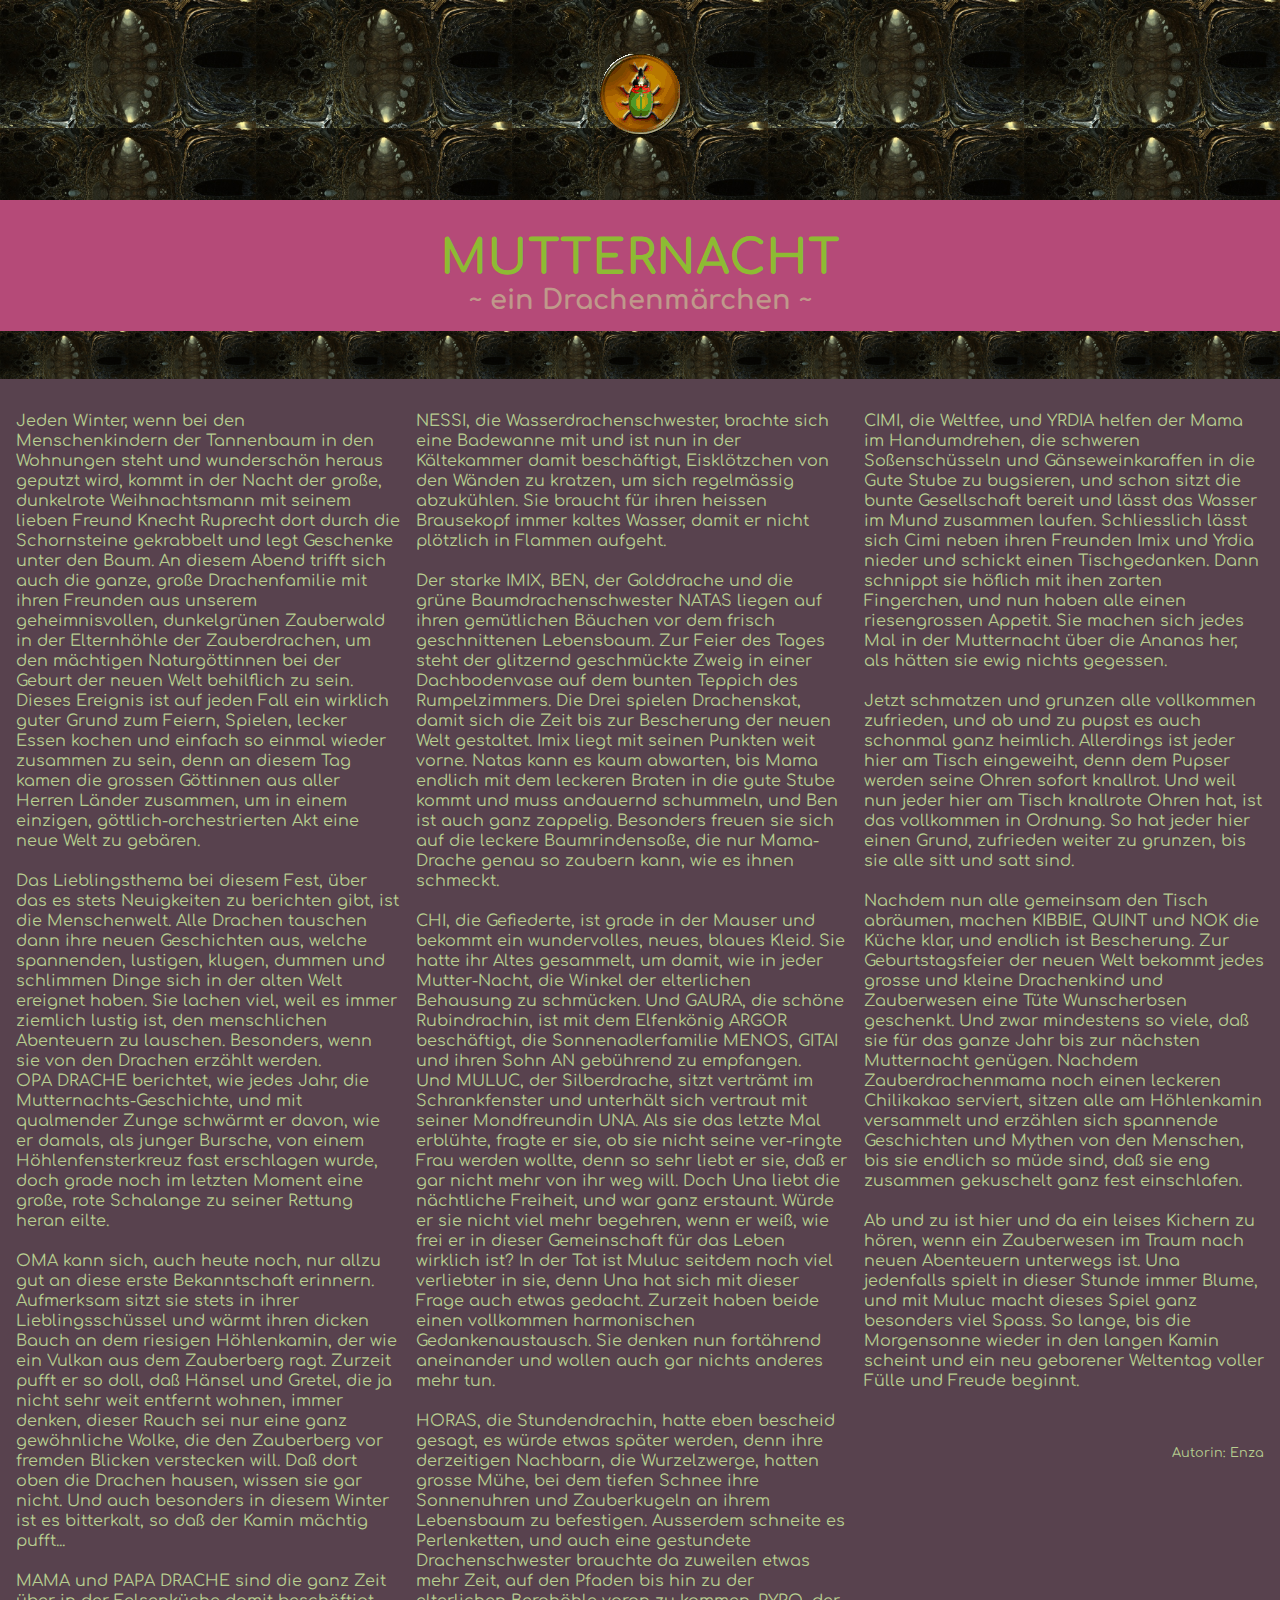
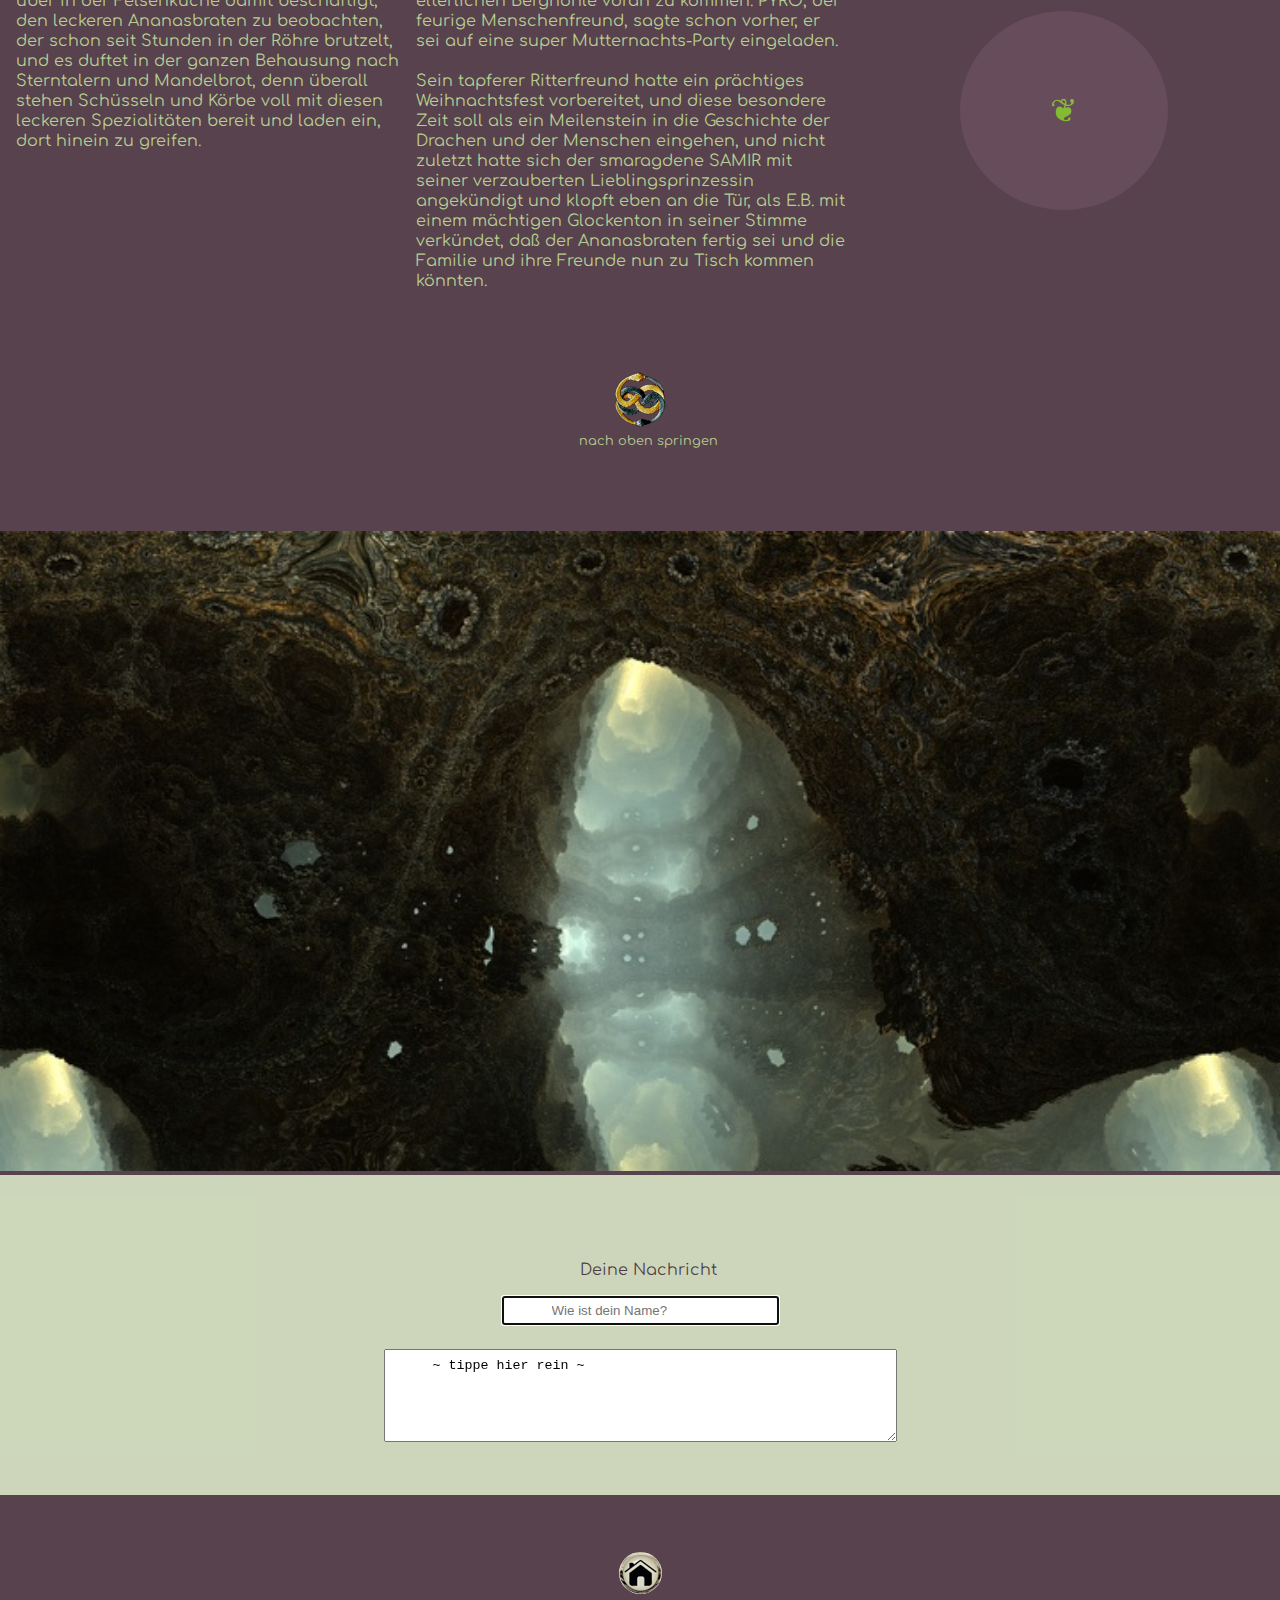
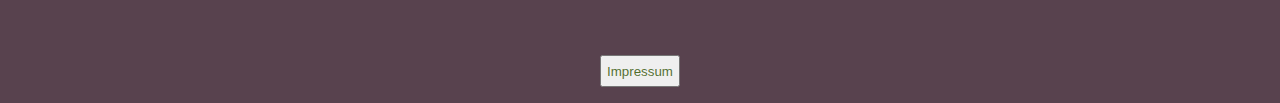
<file: index.html>
<!DOCTYPE html>
<html lang="de">
<head>
    <meta charset="UTF-8">
    <meta http-equiv="X-UA-Compatible" content="IE=edge">
    <meta name="viewport" content="width=device-width, initial-scale=1.0">
    <title>&#10087; Mutternacht</title>
    <link rel="stylesheet" href="style.css">
<link rel="icon" href="images/favicon.png">
<link rel="preconnect" href="https://fonts.googleapis.com">
    <link rel="preconnect" href="https://fonts.gstatic.com" crossorigin>
    <link href="https://fonts.googleapis.com/css2?family=Comfortaa:wght@300&display=swap" rel="stylesheet">
    <link rel="preconnect" href="https://fonts.googleapis.com">
    <meta name="author" content="Enza von metaTronics">
<meta name="description" content="Zauberwaldgeschichten für grosse und kleine Kinder.">
</head>
<body>
    <header>
        <div id="header-img"  alt="main-header">
            <div id="beetle">
            <a href="#message"><img src="images/beetle.png" alt="beetle"></a>
            </div>
        </div>  
        <h1>MUTTERNACHT</h1>
        <h2>~ ein Drachenmärchen ~</h2>
        <div class="bauchbinde">           
            <div id="babi"  alt="bauchbinde"></div>
        </div>
    </header>
    <main>
        <article class="grid-container">
            <section class="story">
                <p>Jeden Winter, wenn bei den Menschenkindern der Tannenbaum in den Wohnungen steht und wunderschön heraus geputzt wird, kommt in der Nacht der große, dunkelrote Weihnachtsmann mit seinem lieben Freund Knecht Ruprecht dort durch die Schornsteine gekrabbelt und legt Geschenke unter den Baum. An diesem Abend trifft sich auch die ganze, große Drachenfamilie mit ihren Freunden aus unserem geheimnisvollen, dunkelgrünen Zauberwald in der Elternhöhle der Zauberdrachen, um den mächtigen Naturgöttinnen bei der Geburt der neuen Welt behilflich zu sein. Dieses Ereignis ist auf jeden Fall ein wirklich guter Grund zum Feiern, Spielen, lecker Essen kochen und einfach so einmal wieder zusammen zu sein, denn an diesem Tag kamen die grossen Göttinnen aus aller Herren Länder zusammen, um in einem einzigen, göttlich-orchestrierten Akt eine neue Welt zu gebären. <br><br>
                 Das Lieblingsthema bei diesem Fest, über das es stets Neuigkeiten zu berichten gibt, ist die Menschenwelt. Alle Drachen tauschen dann ihre neuen Geschichten aus, welche spannenden, lustigen, klugen, dummen und schlimmen Dinge sich in der alten Welt ereignet haben. Sie lachen viel, weil es immer ziemlich lustig ist, den menschlichen Abenteuern zu lauschen. Besonders, wenn sie von den Drachen erzählt werden.<br>
                    OPA DRACHE berichtet, wie jedes Jahr, die Mutternachts-Geschichte, und mit qualmender Zunge schwärmt er davon, wie er damals, als junger Bursche, von einem Höhlenfensterkreuz fast erschlagen wurde, doch grade noch im letzten Moment eine große, rote Schalange zu seiner Rettung heran eilte.   <br><br>                      OMA kann sich, auch heute noch, nur allzu gut an diese erste Bekanntschaft erinnern. Aufmerksam sitzt sie stets in ihrer Lieblingsschüssel und wärmt ihren dicken Bauch an dem riesigen Höhlenkamin, der wie ein Vulkan aus dem Zauberberg ragt. Zurzeit pufft er so doll, daß Hänsel und Gretel, die ja nicht sehr weit entfernt wohnen, immer denken, dieser Rauch sei nur eine ganz gewöhnliche Wolke, die den Zauberberg vor fremden Blicken verstecken will. Daß dort oben die Drachen hausen, wissen sie gar nicht. Und auch besonders in diesem Winter ist es bitterkalt, so daß der Kamin mächtig pufft...<br><br>
                    MAMA und PAPA DRACHE sind die ganz Zeit über in der Felsenküche damit beschäftigt, den leckeren Ananasbraten zu beobachten, der schon seit Stunden in der Röhre brutzelt, und es duftet in der ganzen Behausung nach Sterntalern und Mandelbrot, denn überall stehen Schüsseln und Körbe voll mit diesen leckeren Spezialitäten bereit und laden ein, dort hinein zu greifen.                   
                </p>
            </section>
            <section class="story">
                <p>
                    NESSI, die Wasserdrachenschwester, brachte sich eine Badewanne mit und ist nun in der Kältekammer damit beschäftigt, Eisklötzchen von den Wänden zu kratzen, um sich regelmässig abzukühlen. Sie braucht für ihren heissen Brausekopf immer kaltes Wasser, damit er nicht plötzlich in Flammen aufgeht.<br><br>                                               
                    Der starke IMIX, BEN, der Golddrache und die grüne Baumdrachenschwester NATAS liegen auf ihren gemütlichen Bäuchen vor dem frisch geschnittenen Lebensbaum. Zur Feier des Tages steht der glitzernd geschmückte Zweig in einer Dachbodenvase auf dem bunten Teppich des Rumpelzimmers. Die Drei spielen Drachenskat, damit sich die Zeit bis zur Bescherung der neuen Welt gestaltet. Imix liegt mit seinen Punkten weit vorne. Natas kann es kaum abwarten, bis Mama endlich mit dem leckeren Braten in die gute Stube kommt und muss andauernd schummeln, und Ben ist auch ganz zappelig. Besonders freuen sie sich auf die leckere Baumrindensoße, die nur Mama-Drache genau so zaubern kann, wie es ihnen schmeckt.<br><br>
CHI, die Gefiederte, ist grade in der Mauser und bekommt ein wundervolles, neues, blaues Kleid. Sie hatte ihr Altes gesammelt, um damit, wie in jeder Mutter-Nacht, die Winkel der elterlichen Behausung zu schmücken. Und GAURA, die schöne Rubindrachin, ist mit dem Elfenkönig ARGOR beschäftigt, die Sonnenadlerfamilie MENOS, GITAI und ihren Sohn AN gebührend zu empfangen.<br>
                    Und MULUC, der Silberdrache, sitzt verträmt im Schrankfenster und unterhält sich vertraut mit seiner Mondfreundin UNA. Als sie das letzte Mal erblühte, fragte er sie, ob sie nicht seine ver-ringte Frau werden wollte, denn so sehr liebt er sie, daß er gar nicht mehr von ihr weg will. Doch Una liebt die nächtliche Freiheit, und war ganz erstaunt. Würde er sie nicht viel mehr begehren, wenn er weiß, wie frei er in dieser Gemeinschaft für das Leben wirklich ist? In der Tat ist Muluc seitdem noch viel verliebter in sie, denn Una hat sich mit dieser Frage auch etwas gedacht. Zurzeit haben beide einen vollkommen harmonischen Gedankenaustausch. Sie denken nun fortährend aneinander und wollen auch gar nichts anderes mehr tun.<br><br>  HORAS, die Stundendrachin, hatte eben bescheid gesagt, es würde etwas später werden, denn ihre derzeitigen Nachbarn, die Wurzelzwerge, hatten grosse Mühe, bei dem tiefen Schnee ihre Sonnenuhren und Zauberkugeln an ihrem Lebensbaum zu befestigen. Ausserdem schneite es Perlenketten, und auch eine gestundete Drachenschwester brauchte da zuweilen etwas mehr Zeit, auf den Pfaden bis hin zu der elterlichen Berghöhle voran zu kommen.
                    PYRO, der feurige Menschenfreund, sagte schon vorher, er sei auf eine super Mutternachts-Party eingeladen.<br><br>  Sein tapferer Ritterfreund hatte ein prächtiges Weihnachtsfest vorbereitet, und diese besondere Zeit soll als ein Meilenstein in die Geschichte der Drachen und der Menschen eingehen, und nicht zuletzt hatte sich der smaragdene SAMIR mit seiner verzauberten Lieblingsprinzessin angekündigt und klopft eben an die Tür, als E.B. mit einem mächtigen Glockenton in seiner Stimme verkündet, daß der Ananasbraten fertig sei und die Familie und ihre Freunde nun zu Tisch kommen könnten. 
                </p>
            </section>
            <section class="story">
                <p id="teil3">               
                     CIMI, die Weltfee, und YRDIA helfen der Mama im Handumdrehen, die schweren Soßenschüsseln und Gänseweinkaraffen in die Gute Stube zu bugsieren, und schon sitzt die bunte Gesellschaft bereit und lässt das Wasser im Mund zusammen laufen. Schliesslich lässt sich Cimi neben ihren Freunden Imix und Yrdia nieder und schickt einen Tischgedanken. Dann schnippt sie höflich mit ihen zarten Fingerchen, und nun haben alle einen riesengrossen Appetit. Sie machen sich jedes Mal in der Mutternacht über die Ananas her, als hätten sie ewig nichts gegessen.<br><br>
                    Jetzt schmatzen und grunzen alle vollkommen zufrieden, und ab und zu pupst es auch schonmal ganz heimlich. Allerdings ist jeder hier am Tisch eingeweiht, denn dem Pupser werden seine Ohren sofort knallrot. Und weil nun jeder hier am Tisch knallrote Ohren hat, ist das vollkommen in Ordnung. So hat jeder hier einen Grund, zufrieden weiter zu grunzen, bis sie alle sitt und satt sind. <br><br>
                    Nachdem nun alle gemeinsam den Tisch abräumen, machen KIBBIE, QUINT und NOK die Küche klar, und endlich ist Bescherung. Zur Geburtstagsfeier der neuen Welt bekommt jedes grosse und kleine Drachenkind und Zauberwesen eine Tüte Wunscherbsen geschenkt. Und zwar mindestens so viele, daß sie für das ganze Jahr bis zur nächsten Mutternacht genügen. Nachdem Zauberdrachenmama noch einen leckeren Chilikakao serviert, sitzen alle am Höhlenkamin versammelt und erzählen sich spannende Geschichten und Mythen von den Menschen, bis sie endlich so müde sind, daß sie eng zusammen gekuschelt ganz fest einschlafen.<br><br> Ab und zu ist hier und da ein leises Kichern zu hören, wenn ein Zauberwesen im Traum nach neuen Abenteuern unterwegs ist. Una jedenfalls spielt in dieser Stunde immer Blume, und mit Muluc macht dieses Spiel ganz besonders viel Spass. So lange, bis die Morgensonne wieder in den langen Kamin scheint und ein neu geborener Weltentag voller Fülle und Freude beginnt.
                    <br><br>
                    <p id="autorin">Autorin: Enza</p>
                    <br><br>
                    <div id="symbol-box">
                    <span id="symbol">&#10086</span>
                    </div>
                </p>
            </section>
        </article>
       
<div id="snake-box">
        <a href="#beetle"><img id="snake" src="images/snake_mini.png" alt="snakes">
</a><p id="oben-txt">nach oben springen</p>
</div>
  <article class="abspann">       
<div id="tweak-box">
      <img id="tweak" src="images/lesmontsDragontweak2~2.jpg" alt="dragontweak2"> 
</div>      
        </article>
     </main>   
  <footer>  
<form class="textarea">
    <label for="message"><p id="message">Deine Nachricht</p></label>
        <input height="2.5rem" width="7rem" type="text" name="vn" autofocus required placeholder="Wie ist dein Name?">        
            <textarea id="nachricht-txt" cols="50" rows="5">~ tippe hier rein ~
            </textarea>
        </form>
<div id="home-box">      
    <a href="#beetle"><img id="home" src="images/homebutt-gold.jpg" alt="homebutton"></a>
            </div>
</footer>
<div id="impressum-box">
    <div id="impressum">
        <a href="impressum.html"><button>Impressum</button></a>
    </div>
</div>
</body>
</html>
</file>
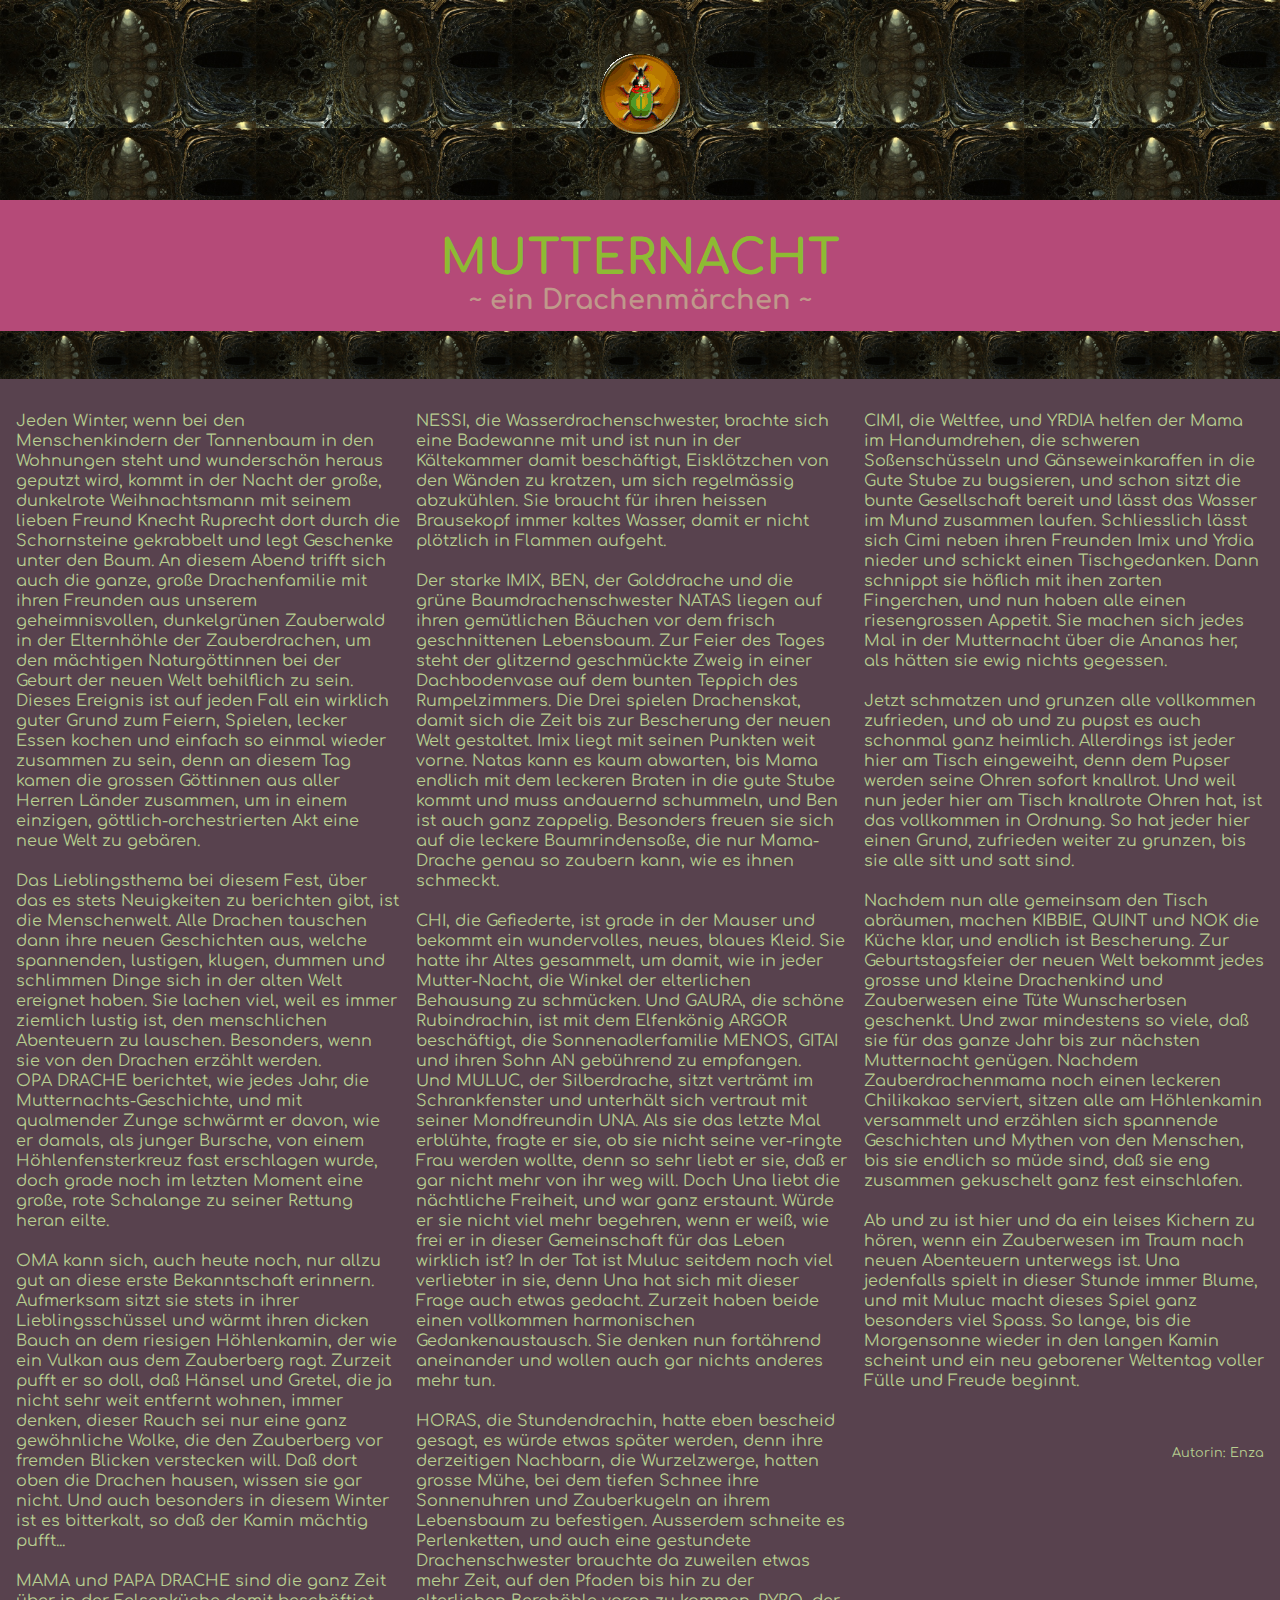
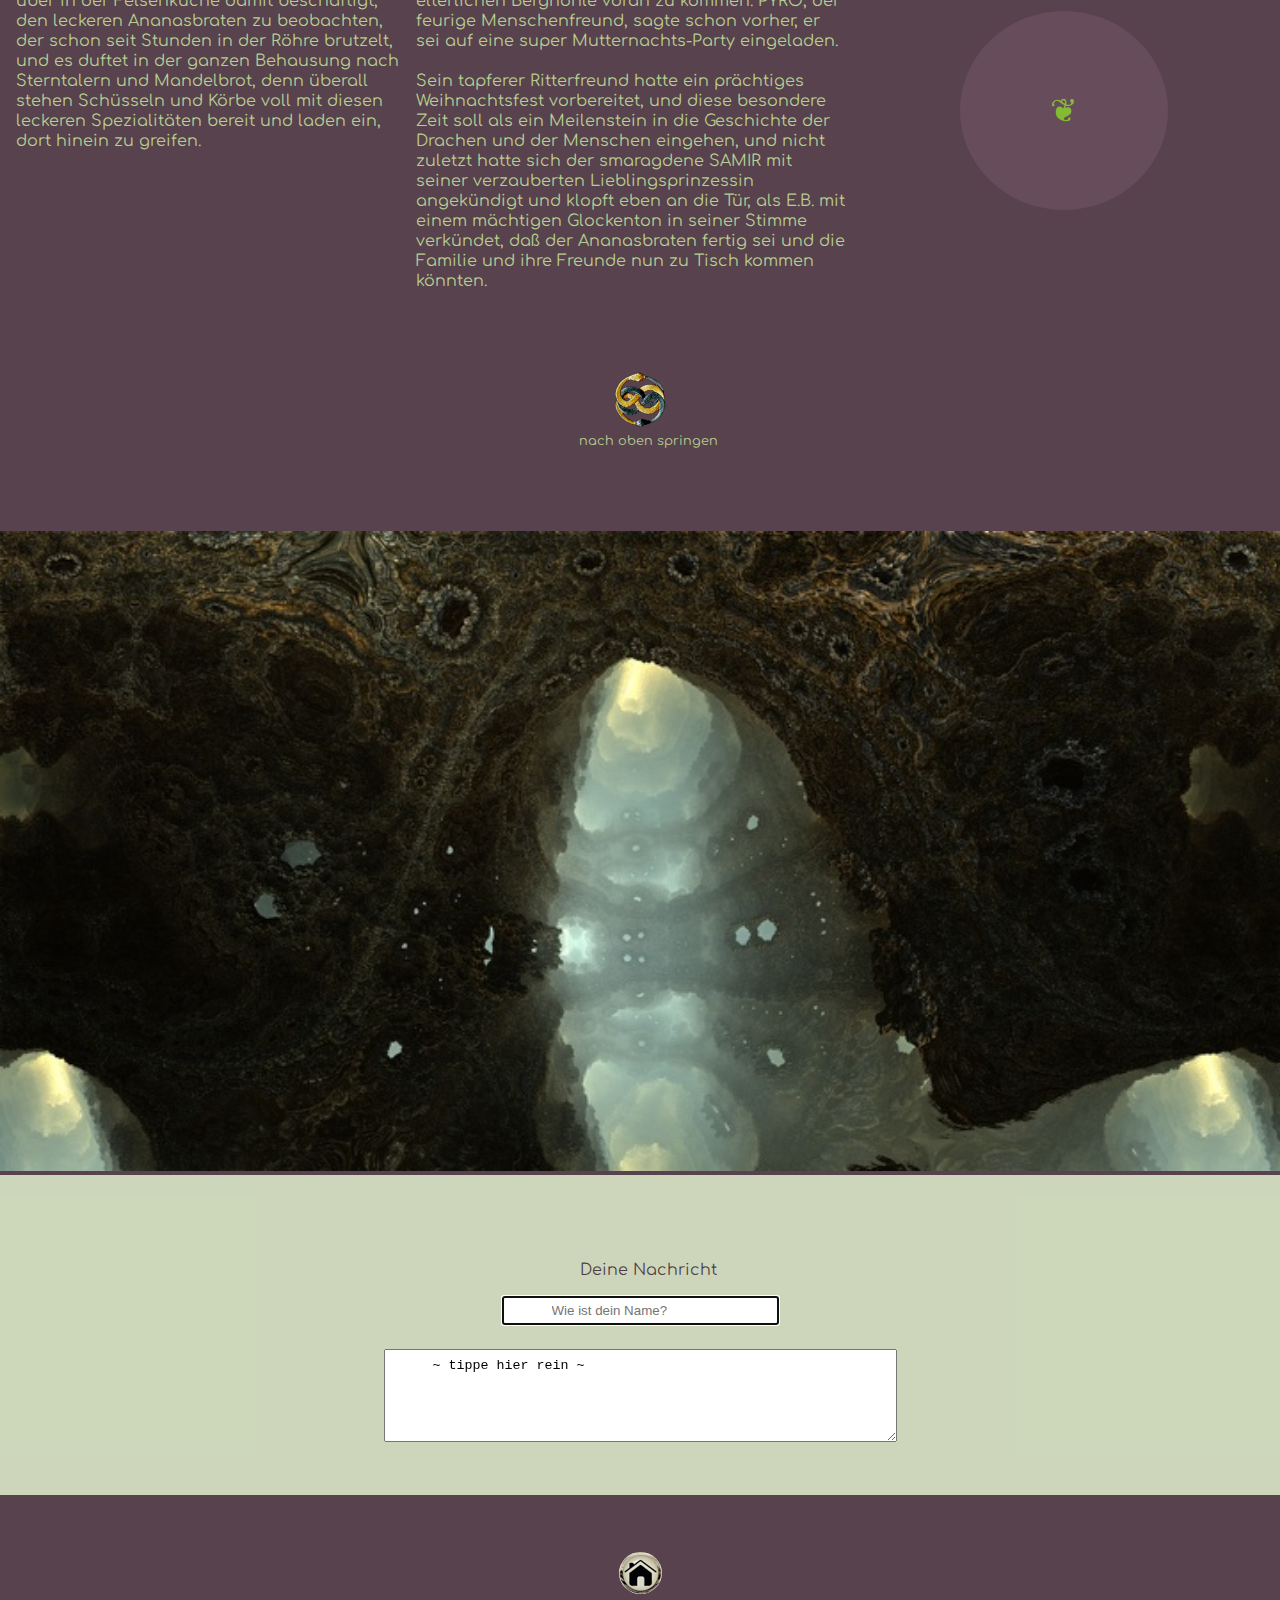
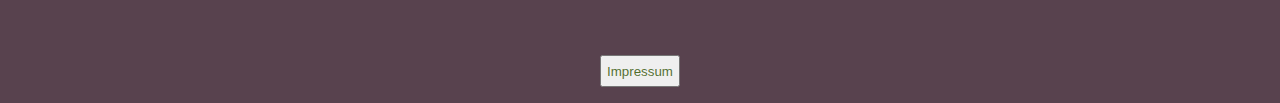
<file: mutternacht/index.html>
<!DOCTYPE html>
<html lang="de">
<head>
    <meta charset="UTF-8">
    <meta http-equiv="X-UA-Compatible" content="IE=edge">
    <meta name="viewport" content="width=device-width, initial-scale=1.0">
    <title>&#10087; Mutternacht</title>
    <link rel="stylesheet" href="style.css">
<link rel="icon" href="images/favicon.png">
<link rel="preconnect" href="https://fonts.googleapis.com">
    <link rel="preconnect" href="https://fonts.gstatic.com" crossorigin>
    <link href="https://fonts.googleapis.com/css2?family=Comfortaa:wght@300&display=swap" rel="stylesheet">
    <link rel="preconnect" href="https://fonts.googleapis.com">
    <meta name="author" content="Enza von metaTronics">
<meta name="description" content="Zauberwaldgeschichten für grosse und kleine Kinder.">
</head>
<body>
    <header>
        <div id="header-img"  alt="main-header">
            <div id="beetle">
            <a href="#message"><img src="images/beetle.png" alt="beetle"></a>
            </div>
        </div>  
        <h1>MUTTERNACHT</h1>
        <h2>~ ein Drachenmärchen ~</h2>
        <div class="bauchbinde">           
            <div id="babi"  alt="bauchbinde"></div>
        </div>
    </header>
    <main>
        <article class="grid-container">
            <section class="story">
                <p>Jeden Winter, wenn bei den Menschenkindern der Tannenbaum in den Wohnungen steht und wunderschön heraus geputzt wird, kommt in der Nacht der große, dunkelrote Weihnachtsmann mit seinem lieben Freund Knecht Ruprecht dort durch die Schornsteine gekrabbelt und legt Geschenke unter den Baum. An diesem Abend trifft sich auch die ganze, große Drachenfamilie mit ihren Freunden aus unserem geheimnisvollen, dunkelgrünen Zauberwald in der Elternhöhle der Zauberdrachen, um den mächtigen Naturgöttinnen bei der Geburt der neuen Welt behilflich zu sein. Dieses Ereignis ist auf jeden Fall ein wirklich guter Grund zum Feiern, Spielen, lecker Essen kochen und einfach so einmal wieder zusammen zu sein, denn an diesem Tag kamen die grossen Göttinnen aus aller Herren Länder zusammen, um in einem einzigen, göttlich-orchestrierten Akt eine neue Welt zu gebären. <br><br>
                 Das Lieblingsthema bei diesem Fest, über das es stets Neuigkeiten zu berichten gibt, ist die Menschenwelt. Alle Drachen tauschen dann ihre neuen Geschichten aus, welche spannenden, lustigen, klugen, dummen und schlimmen Dinge sich in der alten Welt ereignet haben. Sie lachen viel, weil es immer ziemlich lustig ist, den menschlichen Abenteuern zu lauschen. Besonders, wenn sie von den Drachen erzählt werden.<br>
                    OPA DRACHE berichtet, wie jedes Jahr, die Mutternachts-Geschichte, und mit qualmender Zunge schwärmt er davon, wie er damals, als junger Bursche, von einem Höhlenfensterkreuz fast erschlagen wurde, doch grade noch im letzten Moment eine große, rote Schalange zu seiner Rettung heran eilte.   <br><br>                      OMA kann sich, auch heute noch, nur allzu gut an diese erste Bekanntschaft erinnern. Aufmerksam sitzt sie stets in ihrer Lieblingsschüssel und wärmt ihren dicken Bauch an dem riesigen Höhlenkamin, der wie ein Vulkan aus dem Zauberberg ragt. Zurzeit pufft er so doll, daß Hänsel und Gretel, die ja nicht sehr weit entfernt wohnen, immer denken, dieser Rauch sei nur eine ganz gewöhnliche Wolke, die den Zauberberg vor fremden Blicken verstecken will. Daß dort oben die Drachen hausen, wissen sie gar nicht. Und auch besonders in diesem Winter ist es bitterkalt, so daß der Kamin mächtig pufft...<br><br>
                    MAMA und PAPA DRACHE sind die ganz Zeit über in der Felsenküche damit beschäftigt, den leckeren Ananasbraten zu beobachten, der schon seit Stunden in der Röhre brutzelt, und es duftet in der ganzen Behausung nach Sterntalern und Mandelbrot, denn überall stehen Schüsseln und Körbe voll mit diesen leckeren Spezialitäten bereit und laden ein, dort hinein zu greifen.                   
                </p>
            </section>
            <section class="story">
                <p>
                    NESSI, die Wasserdrachenschwester, brachte sich eine Badewanne mit und ist nun in der Kältekammer damit beschäftigt, Eisklötzchen von den Wänden zu kratzen, um sich regelmässig abzukühlen. Sie braucht für ihren heissen Brausekopf immer kaltes Wasser, damit er nicht plötzlich in Flammen aufgeht.<br><br>                                               
                    Der starke IMIX, BEN, der Golddrache und die grüne Baumdrachenschwester NATAS liegen auf ihren gemütlichen Bäuchen vor dem frisch geschnittenen Lebensbaum. Zur Feier des Tages steht der glitzernd geschmückte Zweig in einer Dachbodenvase auf dem bunten Teppich des Rumpelzimmers. Die Drei spielen Drachenskat, damit sich die Zeit bis zur Bescherung der neuen Welt gestaltet. Imix liegt mit seinen Punkten weit vorne. Natas kann es kaum abwarten, bis Mama endlich mit dem leckeren Braten in die gute Stube kommt und muss andauernd schummeln, und Ben ist auch ganz zappelig. Besonders freuen sie sich auf die leckere Baumrindensoße, die nur Mama-Drache genau so zaubern kann, wie es ihnen schmeckt.<br><br>
CHI, die Gefiederte, ist grade in der Mauser und bekommt ein wundervolles, neues, blaues Kleid. Sie hatte ihr Altes gesammelt, um damit, wie in jeder Mutter-Nacht, die Winkel der elterlichen Behausung zu schmücken. Und GAURA, die schöne Rubindrachin, ist mit dem Elfenkönig ARGOR beschäftigt, die Sonnenadlerfamilie MENOS, GITAI und ihren Sohn AN gebührend zu empfangen.<br>
                    Und MULUC, der Silberdrache, sitzt verträmt im Schrankfenster und unterhält sich vertraut mit seiner Mondfreundin UNA. Als sie das letzte Mal erblühte, fragte er sie, ob sie nicht seine ver-ringte Frau werden wollte, denn so sehr liebt er sie, daß er gar nicht mehr von ihr weg will. Doch Una liebt die nächtliche Freiheit, und war ganz erstaunt. Würde er sie nicht viel mehr begehren, wenn er weiß, wie frei er in dieser Gemeinschaft für das Leben wirklich ist? In der Tat ist Muluc seitdem noch viel verliebter in sie, denn Una hat sich mit dieser Frage auch etwas gedacht. Zurzeit haben beide einen vollkommen harmonischen Gedankenaustausch. Sie denken nun fortährend aneinander und wollen auch gar nichts anderes mehr tun.<br><br>  HORAS, die Stundendrachin, hatte eben bescheid gesagt, es würde etwas später werden, denn ihre derzeitigen Nachbarn, die Wurzelzwerge, hatten grosse Mühe, bei dem tiefen Schnee ihre Sonnenuhren und Zauberkugeln an ihrem Lebensbaum zu befestigen. Ausserdem schneite es Perlenketten, und auch eine gestundete Drachenschwester brauchte da zuweilen etwas mehr Zeit, auf den Pfaden bis hin zu der elterlichen Berghöhle voran zu kommen.
                    PYRO, der feurige Menschenfreund, sagte schon vorher, er sei auf eine super Mutternachts-Party eingeladen.<br><br>  Sein tapferer Ritterfreund hatte ein prächtiges Weihnachtsfest vorbereitet, und diese besondere Zeit soll als ein Meilenstein in die Geschichte der Drachen und der Menschen eingehen, und nicht zuletzt hatte sich der smaragdene SAMIR mit seiner verzauberten Lieblingsprinzessin angekündigt und klopft eben an die Tür, als E.B. mit einem mächtigen Glockenton in seiner Stimme verkündet, daß der Ananasbraten fertig sei und die Familie und ihre Freunde nun zu Tisch kommen könnten. 
                </p>
            </section>
            <section class="story">
                <p id="teil3">               
                     CIMI, die Weltfee, und YRDIA helfen der Mama im Handumdrehen, die schweren Soßenschüsseln und Gänseweinkaraffen in die Gute Stube zu bugsieren, und schon sitzt die bunte Gesellschaft bereit und lässt das Wasser im Mund zusammen laufen. Schliesslich lässt sich Cimi neben ihren Freunden Imix und Yrdia nieder und schickt einen Tischgedanken. Dann schnippt sie höflich mit ihen zarten Fingerchen, und nun haben alle einen riesengrossen Appetit. Sie machen sich jedes Mal in der Mutternacht über die Ananas her, als hätten sie ewig nichts gegessen.<br><br>
                    Jetzt schmatzen und grunzen alle vollkommen zufrieden, und ab und zu pupst es auch schonmal ganz heimlich. Allerdings ist jeder hier am Tisch eingeweiht, denn dem Pupser werden seine Ohren sofort knallrot. Und weil nun jeder hier am Tisch knallrote Ohren hat, ist das vollkommen in Ordnung. So hat jeder hier einen Grund, zufrieden weiter zu grunzen, bis sie alle sitt und satt sind. <br><br>
                    Nachdem nun alle gemeinsam den Tisch abräumen, machen KIBBIE, QUINT und NOK die Küche klar, und endlich ist Bescherung. Zur Geburtstagsfeier der neuen Welt bekommt jedes grosse und kleine Drachenkind und Zauberwesen eine Tüte Wunscherbsen geschenkt. Und zwar mindestens so viele, daß sie für das ganze Jahr bis zur nächsten Mutternacht genügen. Nachdem Zauberdrachenmama noch einen leckeren Chilikakao serviert, sitzen alle am Höhlenkamin versammelt und erzählen sich spannende Geschichten und Mythen von den Menschen, bis sie endlich so müde sind, daß sie eng zusammen gekuschelt ganz fest einschlafen.<br><br> Ab und zu ist hier und da ein leises Kichern zu hören, wenn ein Zauberwesen im Traum nach neuen Abenteuern unterwegs ist. Una jedenfalls spielt in dieser Stunde immer Blume, und mit Muluc macht dieses Spiel ganz besonders viel Spass. So lange, bis die Morgensonne wieder in den langen Kamin scheint und ein neu geborener Weltentag voller Fülle und Freude beginnt.
                    <br><br>
                    <p id="autorin">Autorin: Enza</p>
                    <br><br>
                    <div id="symbol-box">
                    <span id="symbol">&#10086</span>
                    </div>
                </p>
            </section>
        </article>
       
<div id="snake-box">
        <a href="#beetle"><img id="snake" src="images/snake_mini.png" alt="snakes">
</a><p id="oben-txt">nach oben springen</p>
</div>
  <article class="abspann">       
<div id="tweak-box">
      <img id="tweak" src="images/lesmontsDragontweak2~2.jpg" alt="dragontweak2"> 
</div>      
        </article>
     </main>   
  <footer>  
<form class="textarea">
    <label for="message"><p id="message">Deine Nachricht</p></label>
        <input height="2.5rem" width="7rem" type="text" name="vn" autofocus required placeholder="Wie ist dein Name?">        
            <textarea id="nachricht-txt" cols="50" rows="5">~ tippe hier rein ~
            </textarea>
        </form>
<div id="home-box">      
    <a href="#beetle"><img id="home" src="images/homebutt-gold.jpg" alt="homebutton"></a>
            </div>
</footer>
<div id="impressum-box">
    <div id="impressum">
        <a href="impressum.html"><button>Impressum</button></a>
    </div>
</div>
</body>
</html>
</file>
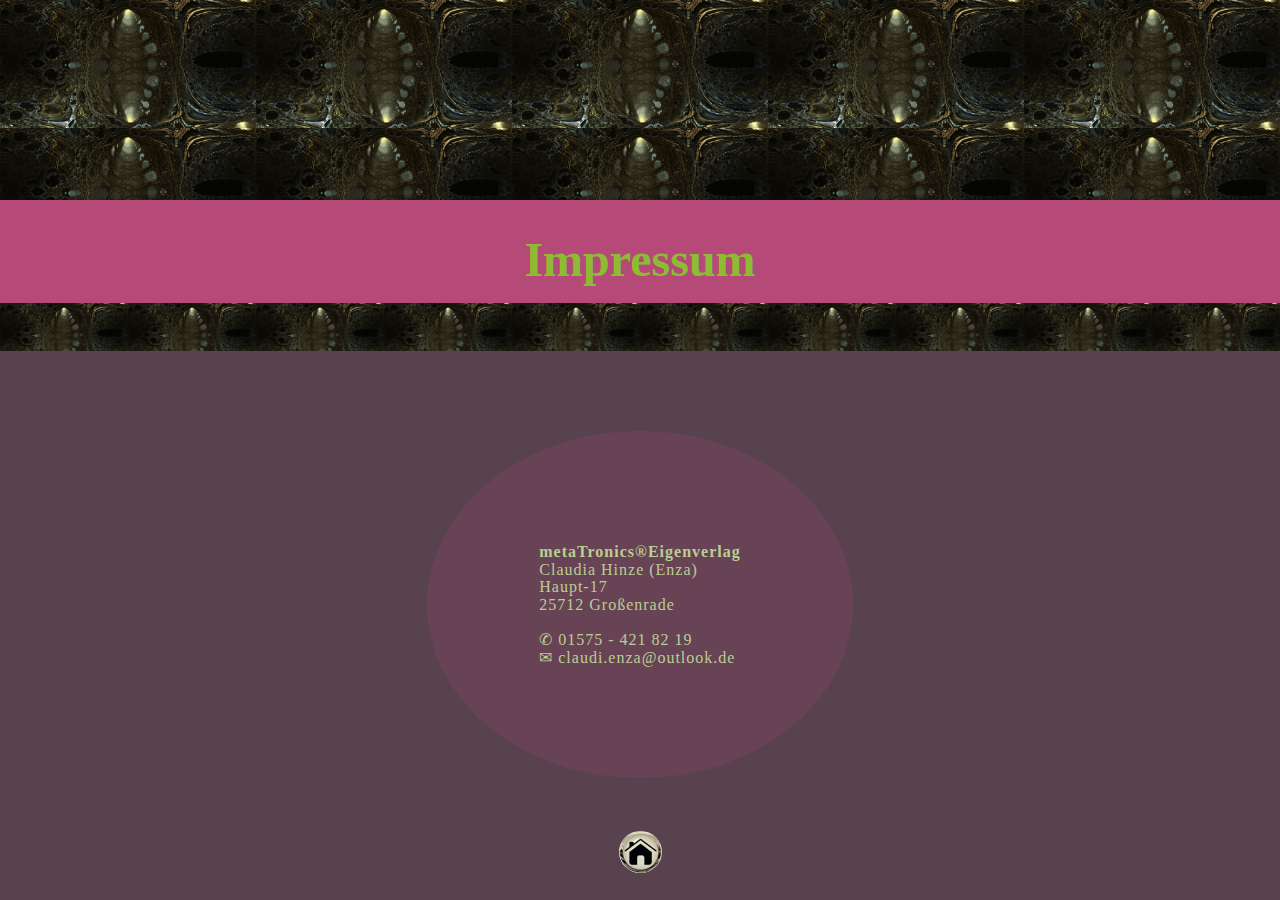
<file: impressum.html>
<!DOCTYPE html>
<html lang="de">
<head>
    <meta charset="UTF-8">
    <meta http-equiv="X-UA-Compatible" content="IE=edge">
    <meta name="viewport" content="width=device-width, initial-scale=1.0">
    <title>&#119070; Impressum &#119070;</title>
    <link href="https://fonts.googleapis.com/css?family=Raleway" rel="stylesheet" type="text/css">
<link rel="stylesheet" href="style.css">
<link rel="icon" href="images/politron-fav.png">
</head>
<body>
    <header>
        <div id="header-img"  alt="main-header">
                 </div>  
        <h1 id="impressum">Impressum</h1>
        <div class="bauchbinde">          
            <div id="babi"  alt="bauchbinde"></div>
        </div>
    </header>
    <main id="main">
       <div id="kreis-box">
                <div id="kreis">
                    <p id="imp-txt">
                <strong>metaTronics&#174;Eigenverlag</strong><br>
                    Claudia Hinze (Enza)<br>
                    Haupt-17<br>
                    25712 Großenrade<br>
                    <br>
                    &#9990; 01575 - 421 82 19<br>
                    &#9993; claudi.enza@outlook.de
                    </p>
                </div>
            </div>    
    </main>
    <footer>
        <div id="homebutton-box">
        <a href="index.html"><img id="homebutton" src="images/homebutt-gold.jpg" alt="homebutton"></a>
        </div>
    </footer>
</body>
</html>
</file>
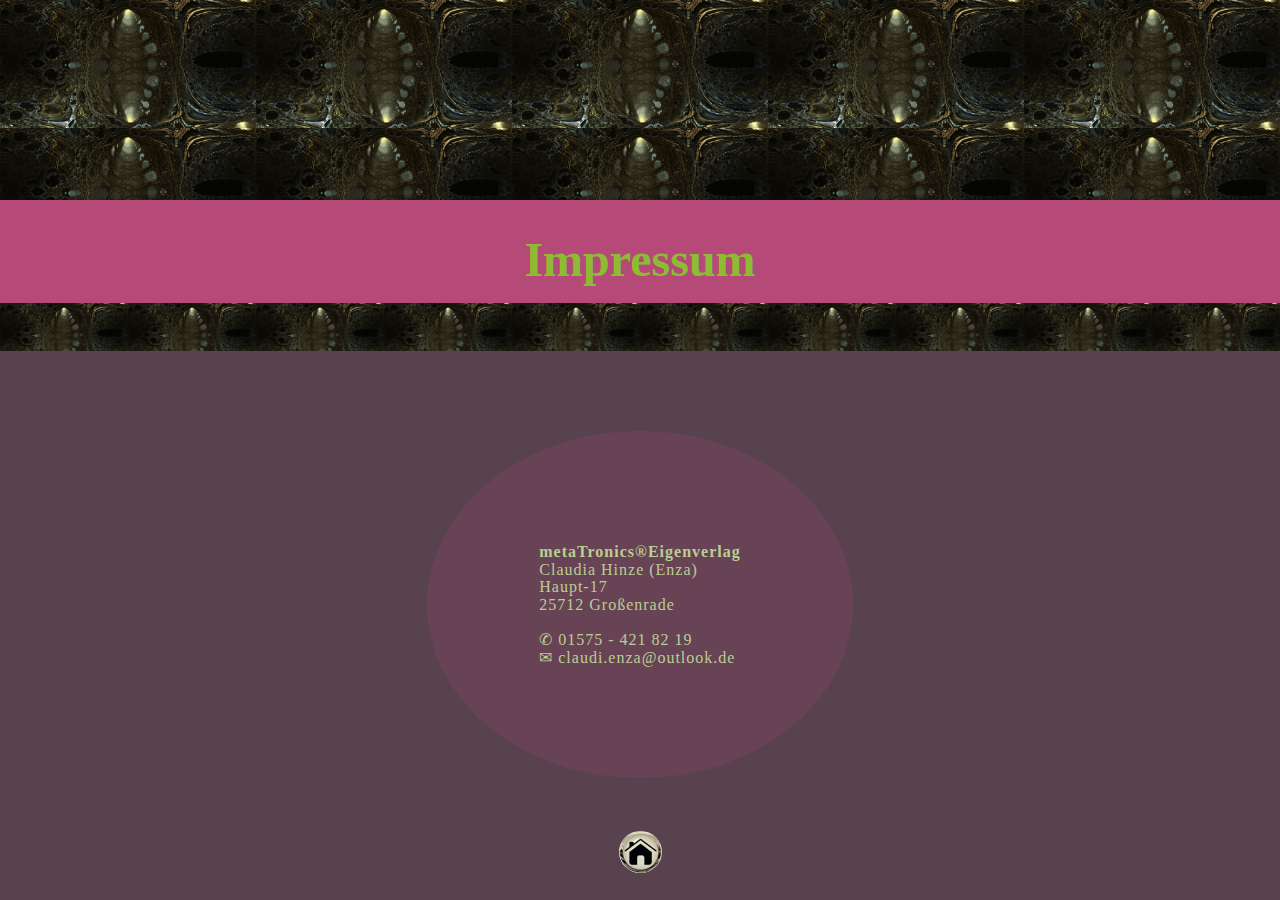
<file: mutternacht/impressum.html>
<!DOCTYPE html>
<html lang="de">
<head>
    <meta charset="UTF-8">
    <meta http-equiv="X-UA-Compatible" content="IE=edge">
    <meta name="viewport" content="width=device-width, initial-scale=1.0">
    <title>&#119070; Impressum &#119070;</title>
    <link href="https://fonts.googleapis.com/css?family=Raleway" rel="stylesheet" type="text/css">
<link rel="stylesheet" href="style.css">
<link rel="icon" href="images/politron-fav.png">
</head>
<body>
    <header>
        <div id="header-img"  alt="main-header">
                 </div>  
        <h1 id="impressum">Impressum</h1>
        <div class="bauchbinde">          
            <div id="babi"  alt="bauchbinde"></div>
        </div>
    </header>
    <main id="main">
       <div id="kreis-box">
                <div id="kreis">
                    <p id="imp-txt">
                <strong>metaTronics&#174;Eigenverlag</strong><br>
                    Claudia Hinze (Enza)<br>
                    Haupt-17<br>
                    25712 Großenrade<br>
                    <br>
                    &#9990; 01575 - 421 82 19<br>
                    &#9993; claudi.enza@outlook.de
                    </p>
                </div>
            </div>    
    </main>
    <footer>
        <div id="homebutton-box">
        <a href="index.html"><img id="homebutton" src="images/homebutt-gold.jpg" alt="homebutton"></a>
        </div>
    </footer>
</body>
</html>
</file>
<file: style.css>
*{
    margin:0;
    padding:0;
}
body{
    font-family: Comfortaa;
    background-color: rgba(39, 11, 26, 0.774);
}
h1{
    color: rgba(136, 204, 42, 0.876);
    background-color: rgba(241, 80, 147, 0.612);
    font-size: 3rem;
    text-align: center;
    padding-top: 2rem;    
}
h2{
    color: rgba(202, 233, 158, 0.527);
    background-color: rgba(241, 80, 147, 0.612);
    font-size: 1.7rem;
    text-align: center;
    padding-bottom: 1rem;
}
header{
    margin: 0;
    padding: 0;
    box-sizing: border-box;
    width: 100vw;
}
#header-img {
    height: 200px;
    background-image: url(images/lesmontsDragontweak2.jpg);
    background-size: 20%;
    background-repeat: repeat;
}
.bauchbinde{
    background-image: url(images/lesmontsDragontweak2.jpg);
    height: 3rem;
    background-size: 10%;
}
#beetle{
    display: flex;
    height:12rem;
    align-items: center;
    justify-content: center;
}
.grid-container{
    display: grid;
    grid-template-columns: auto auto auto;
}
p{
    padding-top: 2rem;
    padding-left: 1rem;
    text-align: left;
    color: rgba(202, 233, 158, 0.842);
    line-height: 20px;

}
#teil3{
    padding-right: 1rem;
}
#symbol{
    font-size: 33px;
    padding:5rem;
    border-radius: 50%;
    margin-top: 7rem;
    width: 3rem;
}
#symbol-box{
    display: grid;
}
span{
   display: grid;
   justify-content: center;
   color: rgba(136, 204, 42, 0.876);
   background-color: rgba(207, 147, 172, 0.137);
   grid-column-start: 2;
   padding-right: 2rem;
}
#snake-box{
display: flex;
height: 15rem;
justify-content: center;
align-items: center;
flex-direction: column;
}
#home{
    border-radius: 50%;
}
#home-box{
display: flex;
height: 10rem;
justify-content: center;
align-items: center;
}
#tweak{
    width: 100%;
}
h3{
    color: rgba(112, 168, 32, 0.876);
    text-shadow: 1px 2px black;
    padding-top:2rem;
    padding-bottom: 1rem;
}
.textarea{
    display: flex;
    height: 20rem;
    flex-direction: column;
    justify-content: center;
    align-items: center;
    background-color: rgba(222, 236, 202, 0.876);
}
#txt-innen{
    text-align: center;
    padding: 0;
}
#oben-txt{
    font-size: .8rem;
    padding-top: 0;
}
#message{
    color: rgba(39, 11, 26, 0.774);
    padding-bottom: 1rem;
}
#nachricht-txt{
padding: .5rem 3rem;
}
input{
   padding: .3rem 3rem;
   margin-bottom: 1.5rem; 
}
#impressum{
    display: grid;
    padding-bottom: 1rem;
justify-content: center;
}
#imp-txt{
    line-height: 1.1rem;
    letter-spacing: 1px;
}
#homebutton-box{
    display: flex;
    justify-content: center;
}
#homebutton{
    border-radius: 50%;
}
#main{
    height: 25rem;
}
#imp-txt{
padding: 0%;
    background-color: rgba(241, 80, 147, 0.109);
    border-radius: 50%;
    padding: 7rem;

}
#kreis-box{
    display: flex;
    justify-content: center;
    align-content: center;
    margin-top: 5rem;
}
#autorin-box{
    display: inline-flex;
    align-items: center;
    justify-content: center;
}
#autorin{
    text-align: right;
    padding-right: 1rem;
    font-size: .8rem;
}
button{
    height: 2rem;
    width: 5rem;
    color: rgba(60, 92, 16, 0.876);
}
button:hover{
    background-color: rgba(0, 255, 157, 0.774);
}
@media (max-width: 900px) {
    .grid-container{
        grid-template-columns: auto;
        padding-right: 1rem;
    }
}
</file>
<file: mutternacht/style.css>
*{
    margin:0;
    padding:0;
}
body{
    font-family: Comfortaa;
    background-color: rgba(39, 11, 26, 0.774);
}
h1{
    color: rgba(136, 204, 42, 0.876);
    background-color: rgba(241, 80, 147, 0.612);
    font-size: 3rem;
    text-align: center;
    padding-top: 2rem;    
}
h2{
    color: rgba(202, 233, 158, 0.527);
    background-color: rgba(241, 80, 147, 0.612);
    font-size: 1.7rem;
    text-align: center;
    padding-bottom: 1rem;
}
header{
    margin: 0;
    padding: 0;
    box-sizing: border-box;
    width: 100vw;
}
#header-img {
    height: 200px;
    background-image: url(images/lesmontsDragontweak2.jpg);
    background-size: 20%;
    background-repeat: repeat;
}
.bauchbinde{
    background-image: url(images/lesmontsDragontweak2.jpg);
    height: 3rem;
    background-size: 10%;
}
#beetle{
    display: flex;
    height:12rem;
    align-items: center;
    justify-content: center;
}
.grid-container{
    display: grid;
    grid-template-columns: auto auto auto;
}
p{
    padding-top: 2rem;
    padding-left: 1rem;
    text-align: left;
    color: rgba(202, 233, 158, 0.842);
    line-height: 20px;

}
#teil3{
    padding-right: 1rem;
}
#symbol{
    font-size: 33px;
    padding:5rem;
    border-radius: 50%;
    margin-top: 7rem;
    width: 3rem;
}
#symbol-box{
    display: grid;
}
span{
   display: grid;
   justify-content: center;
   color: rgba(136, 204, 42, 0.876);
   background-color: rgba(207, 147, 172, 0.137);
   grid-column-start: 2;
   padding-right: 2rem;
}
#snake-box{
display: flex;
height: 15rem;
justify-content: center;
align-items: center;
flex-direction: column;
}
#home{
    border-radius: 50%;
}
#home-box{
display: flex;
height: 10rem;
justify-content: center;
align-items: center;
}
#tweak{
    width: 100%;
}
h3{
    color: rgba(112, 168, 32, 0.876);
    text-shadow: 1px 2px black;
    padding-top:2rem;
    padding-bottom: 1rem;
}
.textarea{
    display: flex;
    height: 20rem;
    flex-direction: column;
    justify-content: center;
    align-items: center;
    background-color: rgba(222, 236, 202, 0.876);
}
#txt-innen{
    text-align: center;
    padding: 0;
}
#oben-txt{
    font-size: .8rem;
    padding-top: 0;
}
#message{
    color: rgba(39, 11, 26, 0.774);
    padding-bottom: 1rem;
}
#nachricht-txt{
padding: .5rem 3rem;
}
input{
   padding: .3rem 3rem;
   margin-bottom: 1.5rem; 
}
#impressum{
    display: grid;
    padding-bottom: 1rem;
justify-content: center;
}
#imp-txt{
    line-height: 1.1rem;
    letter-spacing: 1px;
}
#homebutton-box{
    display: flex;
    justify-content: center;
}
#homebutton{
    border-radius: 50%;
}
#main{
    height: 25rem;
}
#imp-txt{
padding: 0%;
    background-color: rgba(241, 80, 147, 0.109);
    border-radius: 50%;
    padding: 7rem;

}
#kreis-box{
    display: flex;
    justify-content: center;
    align-content: center;
    margin-top: 5rem;
}
#autorin-box{
    display: inline-flex;
    align-items: center;
    justify-content: center;
}
#autorin{
    text-align: right;
    padding-right: 1rem;
    font-size: .8rem;
}
button{
    height: 2rem;
    width: 5rem;
    color: rgba(60, 92, 16, 0.876);
}
button:hover{
    background-color: rgba(0, 255, 157, 0.774);
}
@media (max-width: 900px) {
    .grid-container{
        grid-template-columns: auto;
        padding-right: 1rem;
    }
}
</file>
